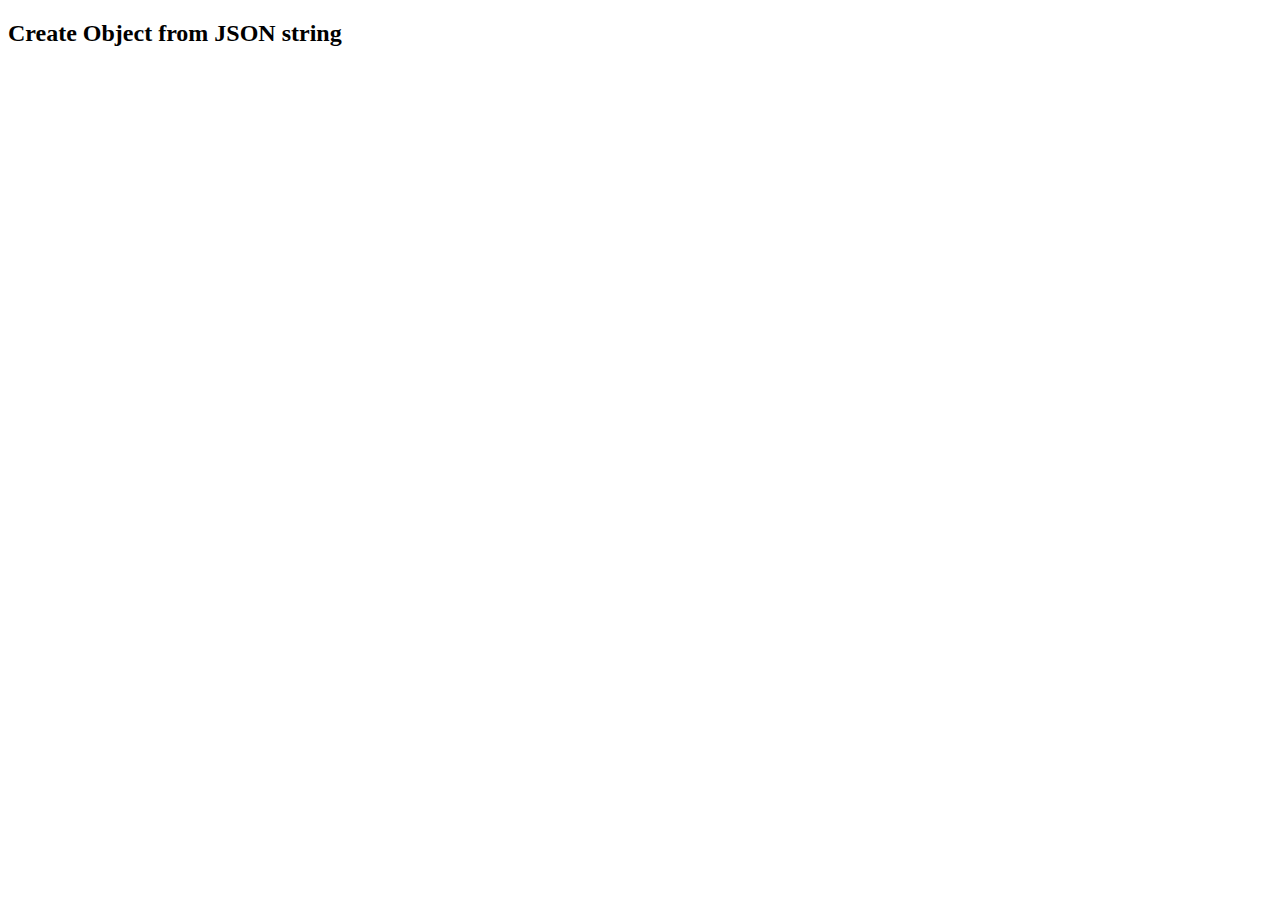
<file: Python-Flask-Front-End-Table/index.html>
<!DOCTYPE html>
<html lang="en">
<head>
    <meta charset="UTF-8">
    <meta http-equiv="X-UA-Compatible" content="IE=edge">
    <meta name="viewport" content="width=scr, initial-scale=1.0">
    <title>Document</title>
</head>
<body>
    <h2>Create Object from JSON string</h2>
    <p id="demo"></p>
    <script src="./json-to-js-data.js"></script>
</body>
</html>
</file>
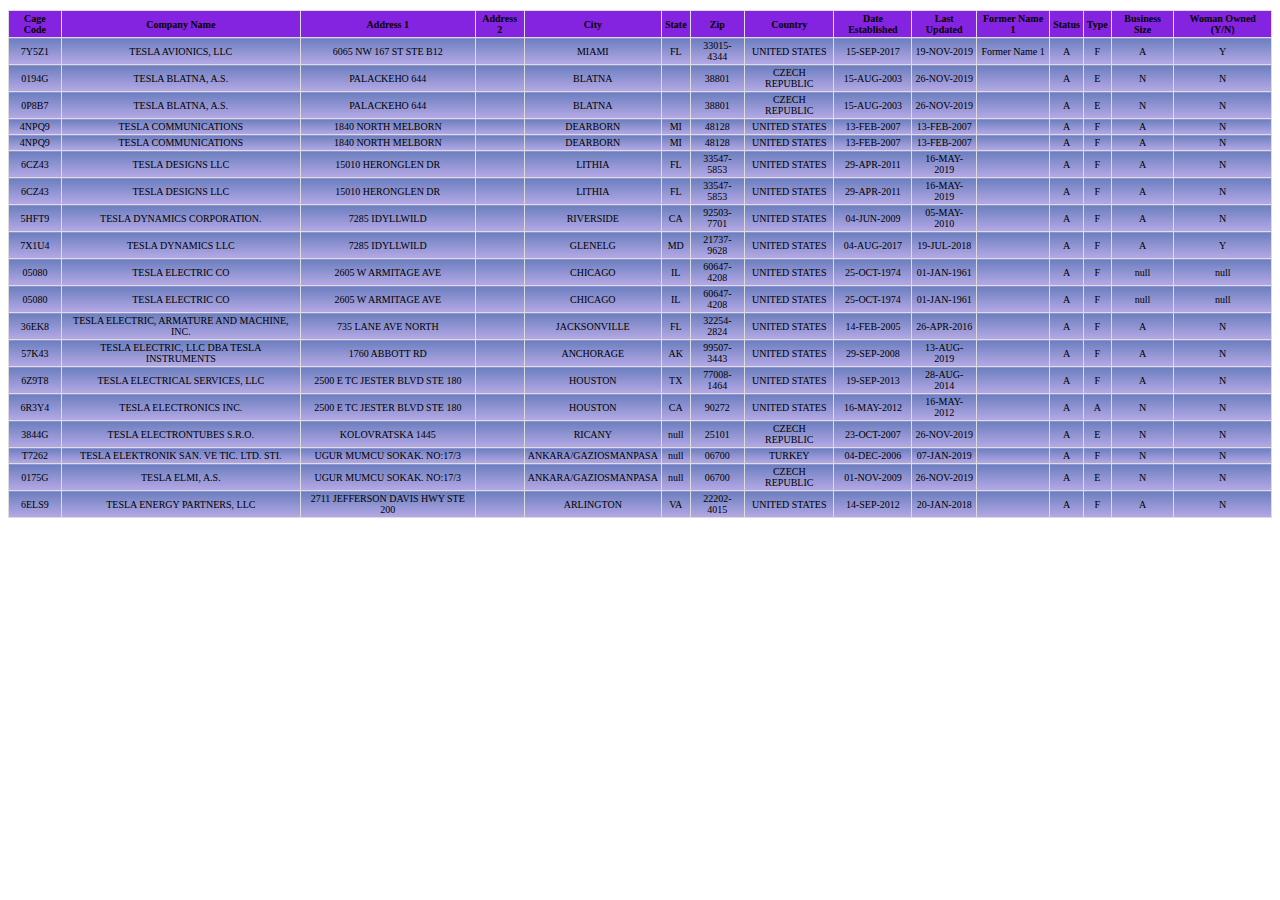
<file: json-to-html.html>
<!DOCTYPE html>
<html>
<head>
    
    <title>Convert JSON Data to HTML Table</title>
    <link rel="stylesheet" href="./style.css">
    
</head>
<body>
    <!-- <input type="button" onclick="CreateTableFromJSON()" value="Create Table From JSON" /> -->
    <p id="showData"></p>
    
    
<script src="./app.js"></script>
</body>


</html>
</file>
<file: style.css>
td, p, input {
            font:10px Verdana;

            background-image: linear-gradient(to bottom, rgb(107, 126, 191) , rgb(181, 169, 230));
}
        
        table, th, td 
        {
            border: solid 1px #DDD;
            border-collapse: collapse;
            padding: 2px 3px;
            text-align: center;
        }
        th {
            font-weight:bold;
            background-color: rgb(133, 36, 224);
        }
</file>
